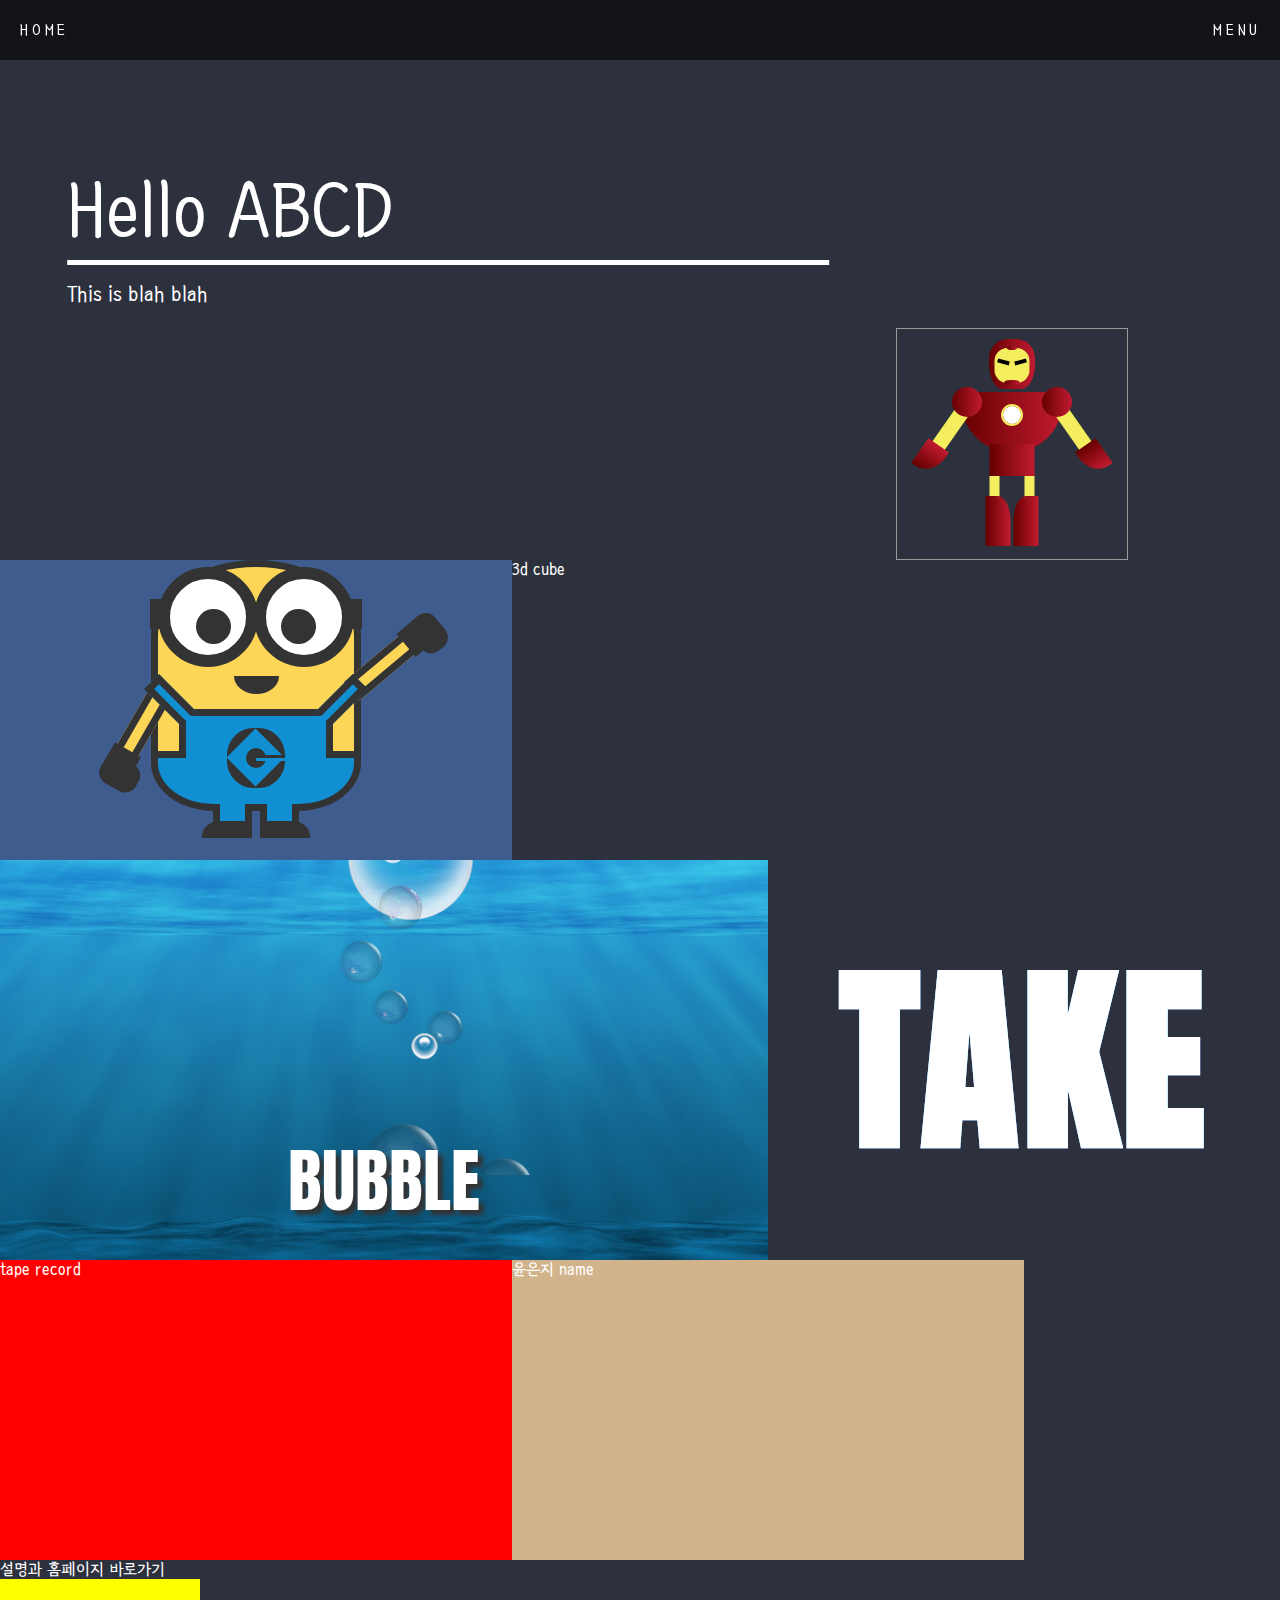
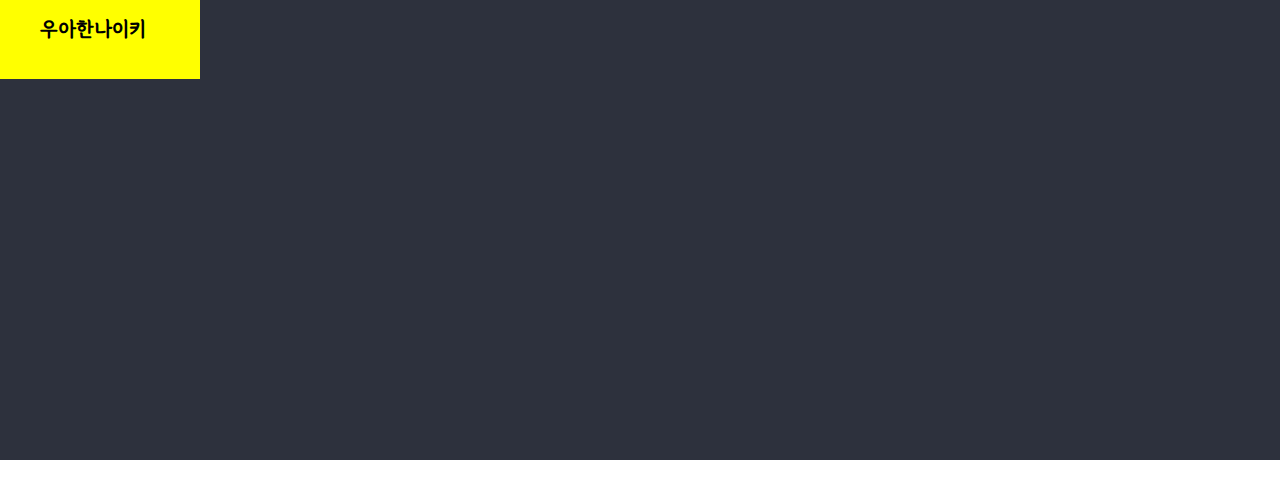
<file: index.html>
<!doctype html>
<html lang="ko">
<head>
  <meta charset="utf-8"/>
  <meta http-equiv="X-UA-Compatible" content="IE=Edge"/>
  <meta name="viewport" content="width=device-width, initial-scale=1"/>
  <link rel="shortcut icon" href="./images/favicon.png"/>
  <link rel="stylesheet" href="./css/style2.css"/>
  <link href="https://stackpath.bootstrapcdn.com/font-awesome/4.7.0/css/font-awesome.min.css" rel="stylesheet" integrity="sha384-wvfXpqpZZVQGK6TAh5PVlGOfQNHSoD2xbE+QkPxCAFlNEevoEH3Sl0sibVcOQVnN" crossorigin="anonymous">
	<title>홈페이지</title>
</head>
<body>
  <div class="wrapper">

    <!--header-->
    <header>
     	<ul>
			<li><a href="#">HOME</a></li>
			<li><a href="#">MENU</a>
				<ul>
					<li><a href="#">HOME</a></li>
					<li><a href="#">LANDING</a></li>
					<li><a href="#">GENERIC</a></li>
					<li><a href="#">ELEMENTS</a></li>
					<li><a href="#">GET STARTED</a></li>
					<li><a href="#">LOG IN</a></li>
				</ul>
			</li>
		</ul>

    </header>

	<div class="fake_header"></div>

    <!--navigation main/character-->
    <nav>
      <div class="main">
        <div class="maindoor">Hello ABCD</div>
        <div class="mainscript"><br>This is blah blah</div>
      </div>
      <div class="main_char">

        <!--main_char : ironman-->
        <div class="ironman_wrap">
    			<div class="window">
  				  <div class="helmet">
    					<div class="helmet_in"></div>
    					<div class="helmet_mouth"></div>
    		  	</div>
    				<div class="armor">
    					<div class="acro"></div>
    					<div class="forearm left"></div>
    					<div class="forearm right"></div>
    				</div>
    				<div class="thigh">
    					<div class="calf left"></div>
    					<div class="calf right"></div>
    				</div>
    				<div class="fire"></div>
    			</div>
    		</div>
      </div>
    </nav>

    <!--section study-->
    <section class="study">

      <!--study minions-->
      <div class="box box1">
        <div class="minions_wrap">

      		<svg class="h1" version="1.1" id="Layer_1" xmlns="http://www.w3.org/2000/svg" xmlns:xlink="http://www.w3.org/1999/xlink" x="0px" y="0px"
      		 width="80px" height="80px" viewBox="0 0 300 300" style="enable-background:new 0 0 300 300;" xml:space="preserve">
      			<path style="fill:#33CCCC" d="M150.25,145.5C150.111,107.909,203,107.517,203,144s-50.861,65.504-50.861,65.504
      		S97.5,181.483,97.5,145S150.25,109.017,150.25,145.5"/></svg>
      		<svg class="h2" version="1.1" id="Layer_1" xmlns="http://www.w3.org/2000/svg" xmlns:xlink="http://www.w3.org/1999/xlink" x="0px" y="0px"
      		 width="80px" height="80px" viewBox="0 0 300 300" style="enable-background:new 0 0 300 300;" xml:space="preserve">
      			<path style="fill:#33CCCC" d="M150.25,145.5C150.111,107.909,203,107.517,203,144s-50.861,65.504-50.861,65.504
      		S97.5,181.483,97.5,145S150.25,109.017,150.25,145.5"/></svg>
      		<div class="body">
      			<div class="eye left"></div>
      			<div class="eye right"></div>
      			<div class="mouth"></div>
      			<div class="pants">
      				<div class="top"></div>
      				<div class="leg left">
      					<div class="foot"></div>
      				</div>
      				<div class="leg right">
      					<div class="foot"></div>
      				</div>
      			</div>
      			<div class="arm left">
      				<div class="fist"></div>
      			</div>
      			<div class="arm right">
      				<div class="fist"></div>
      			</div>
      			<div class="logo">
      				<div class="logo_in"></div>
      			</div>
      		</div>
      	</div>
      </div>


      <div class="box box2">3d cube</div>

	  <!-- study bubble -->
      <div class="box box3">
		<div class="deepsea">
			<div class="bubble"></div>
			<div class="title">BUBBLE</div>
		</div>
	 </div>

      <div class="box box4">
		<a href="#" class="take">TAKE</a>
	</div>
      <div class="box box5">tape record</div>
      <div class="box box6">윤은지 name</div>
      <div class="box other">설명과 홈페이지 바로가기
        <ul id="woowa_nike">
          <li>
            <a href="./pages/woowa_nike/index_woowa_nike.html" target="blank">
              우아한나이키
            </a>
          </li>
        </ul>

      </div>
    </section>

    <!--section board-->
    <section class="board">
      <div class="guestbook"></div>
      <div class="contact"></div>
    </section>

    <!--footer-->
    <footer>
      icon
    </footer>
  </div>
</body>
</html>
</file>
<file: css/style2.css>
@charset="utf-8";
@import url('https://fonts.googleapis.com/css?family=Anton&display=swap');
@font-face{
font-family: beled;
src: url(../font/beled.ttf) format("truetype"),
		url(../font/beled.woff) format("woff"),
		url(../font/beled.eot) format("embedded-opentype");
}

*{margin: 0; padding: 0; font-family: beled; color:#fff;}
ul, li{list-style: none;}
a{text-decoration: none; color: #fff;}
label{
	color: #fff;
	display: block;
	letter-spacing: 0.25em;
	margin-bottom: 5px;
}

.wrap{
	width: 100%;  height: auto;
	margin : 0 auto;
	position: relative;
	}

/*header*/
header{
	width: 100%; height: 60px;
	background: rgba(0, 0, 0, 0.6);
	font-size: 15px;
	line-height: 60px;
	letter-spacing: 0.25em;
	position: fixed;
	left: 0; top: 0;
	z-index: 2;
}
	header a:hover{color: #87f5f5;}

	header > ul > li{width: 47px;}
	header > ul > li:first-child{position:absolute; left: 20px;}
	header > ul > li:last-child{position: absolute; right: 20px;}

	header > ul > li > ul{
		width: 250px;
		position: absolute;
		right: 0;
		top: 100%;
		z-index: 1;
		text-align: center;
		background-color: #2A2F4A;
	}
	header > ul > li > ul > li{
		opacity: 0;
		line-height: 0px;
		transition: all 0.6s;
	}
	header > ul > li:hover > a{color:#87f5f5;}
	header > ul > li:hover > ul > li{opacity: 1; line-height: 60px;}
	header > ul > li:hover > ul{border: 1px solid #fff;}
	header > ul > li > ul > li > a{
		display: block;
		width: 100%; height: 100%;
	}

	.fake_header{width: 100%; height: 60px; background-color: #2D313D;}

/*navigation*/
nav{
		width: 100%; height: 500px;
		background-color: #2D313D;
		position: relative;
}
	nav .main{
		width: 70%; height:500px;
		position:absolute;
		top: 0; left: 0;
		animation: unveil 3500ms;
	}
			@keyframes unveil{
				0%{opacity: 0;}
				100%{opacity: 1;}
			}
		.main .maindoor{
			width: 85%; height: 200px;
			position: absolute;
			left: 50%;
			transform: translateX(-50%);
			border-bottom: 5px solid #fff;
			font-size: 70px;
			line-height: 300px;
		}
		.main .mainscript{
			width: 85%; height: 300px;
			position: absolute;
			top: 200px; left: 50%;
			transform: translateX(-50%);
			font-size: 20px;
		}
	nav .main_char{
		width: 30%; height: 500px;
		position: absolute;
		top:0; right: 0;
	}
		/*navigation_ironman*/
		.main_char .ironman_wrap{
			width: 230px; height: 230px;
			position: absolute;
			bottom: 0; left: 0;
			border: 1px solid #999;
		}
			.main_char .window{
				width: 230px; height: 230px;
				position: absolute;
				animation: shake 7s 2s ease-out infinite;
				}
				@keyframes shake{
				0%{top:0;left:0;}
				71%{top:0;left:-2px;}
				72%{top:0;left:3px;}
				73%{top:0;left:-2px;}
				74%{top:0;left:3px;}
				75%{top:0;left:-2px;}
				76%{top:0;left:3px;}
				77%{top:0;left:-2px;}
				78%{top:0;left:3px;}
				79%{top:0;left:-2px;}
				80%{top:0;left:0px;}
				100%{top:-100px;}
				}

				.window .helmet{
					width: 46px; height: 50px;
					background: linear-gradient(to left, #C11B31 , #660000);
					border-radius: 40% 40% 30% 30% / 40% 40% 50% 50%;
					position: absolute;
					top: 10px; left: 50%;
					transform: translateX(-50%);
				}
				.window .helmet:after{
					content: '';
					display: block;
					width: 10px; height: 4px;
					background: linear-gradient(to left, #C11B31 , #660000);
					border-radius: 60%;
					position: absolute;
					top: 6.8px; left: 50%;
					transform: translateX(-50%);
				}
					.helmet .helmet_in{
						width: 35px; height: 35px;
						background-color: #F4ED5E;
						border-radius: 37%;
						position: absolute;
						top: 18%; left: 50%;
						transform: translateX(-50%);
					}
					.helmet .helmet_in:before,
					.helmet .helmet_in:after{
						content: '';
						display: block;
						width: 12px; height: 3.5px;
						background-color: #000;
						position: absolute;
						top: 12px;
						animation: angry 7s 2s infinite;
					}
					.helmet .helmet_in:before{left: 3px; transform: rotate(15deg);}
					.helmet .helmet_in:after{right: 3px; transform: rotate(-15deg);}

					@keyframes angry{
						100%{background-color: #0FF7E3;}
					}
					.helmet .helmet_mouth{
						width: 15px; height: 5px;
						background: linear-gradient(to left, #C11B31 , #660000);
						border-radius: 40%;
						position: absolute;
						bottom: 4px; left: 50%;
						transform: translateX(-50%);
					}

				.window .armor{
					width: 100px; height: 60px;
					background: linear-gradient(to left, #C11B31 , #660000);
					border-radius: 0 0 50% 50% / 0 0 80% 80%;
					position: absolute;
					top: 63px; left: 50%;
					transform: translateX(-50%);
				}
				.window .armor:after,
				.window .armor:before{
					content:'';
					display: block;
					width: 30px; height: 30px;
					border-radius: 50%;
					background: linear-gradient(to left, #C11B31 , #660000);
					position: absolute;
					top: -5px;
				}
				.window .armor:after{left:-10px;}
				.window .armor:before{right:-10px;}

					.armor .acro{
						width: 18px; height: 18px;
						border-radius: 50%;
						background-color: #fff;
						position: absolute;
						top: 14px; left: 50%;
						transform: translateX(-50%);
						animation: acro 300ms infinite;
					}
					@keyframes acro{
						100%{background-color: #B3EBEF; }
					}

					.armor .acro:before{
						content: ''; display: block;
						width: 18px; height: 18px;
						border-radius: 50%;
						position: absolute;
						top: -2px; left: 50%;
						transform: translateX(-50%);
						border: 2px solid #F4ED5E;}

					.armor .forearm{
						width: 65px; height: 15px;
						background-color: #F4ED5E;
						position: absolute;
						top: 0px;
						z-index: -1;
					}
					.armor .forearm.right{
						transform: rotate(55deg); right: -60px;
						animation: up1 7s 2s ease-out infinite;
						transform-origin: top left;
					}
					.armor .forearm.left{
						transform: rotate(-55deg); left: -60px;
						animation: up2 7s 2s ease-out infinite;
						transform-origin: top right;
					}
						@keyframes up1{
						80%{transform: rotate(55deg);}
						100%{transform: rotate(-70deg); }
					}
						@keyframes up2{
						80%{transform: rotate(-55deg);}
						100%{transform: rotate(70deg); }
					}
					.armor .forearm:after{
						content:'';
						display: block;
						width: 30px; height: 25px;
						background: linear-gradient(to left, #C11B31 , #660000);
						position: absolute;
					}
					.armor .forearm.left:after{
						border-radius: 0 0 0 80% / 0 0 0 80%;
						top: -5px; left: -25px;
					}
					.armor .forearm.right:after{
						border-radius: 0 0 80% 0 / 0 0 80% 0;
						top: -5px; right: -25px;
					}
				.window .thigh{
					width: 45px; height: 32px;
					background: linear-gradient(to left, #C11B31 , #660000);
					position: absolute;
					top: 115px; left: 50%;
					transform: translateX(-50%);
				}
					.thigh .calf{
						width: 10px; height: 50px;
						background-color: #F4ED5E;
						position: absolute;
						top: 100%;
					}
					.thigh .calf.left{left: 0;}
					.thigh .calf.right{right: 0;}

					.calf:after{
						content:'';
						display: block;
						width: 25px; height: 50px;
						background: linear-gradient(to left, #C11B31 , #660000);
						position: absolute;
						top: 20px;
						z-index:2;
					}
					.calf.left:after{border-radius: 50% 0 0 0 / 50% 0 0 0; left: 24px;}
					.calf.right:after{border-radius: 0 50% 0 0 / 0 50% 0 0; right: 24px;}

					.fire{
						width: 17px; height: 30px;
						background-color: transparent;
						position: absolute;
						top: 100%; left: 50%;
						transform: translateX(-50%);
						border-style: solid;
						border-color: #fff transparent transparent transparent;
						border-width: 30px 8.5px 0 8.5px;
						animation: fire 7s 2s infinite;
						opacity: 0;
					}
					@keyframes fire {
						80%{opacity: 0;}
						100%{opacity: 0.5;}
					}

/*section_study*/
section.study{
	width: 100%; height: 1500px;
	background-color: #2D313D;
	position: relative;
}
	.study .box{position: absolute;}

	/*box1 _ minions*/
	.study .box1{
		width: 40%; height: 300px;
		top: 0; left: 0;
		background-color: #3F5C8F;
	}
	.box1 .minions_wrap{
		width: 300px; height: 300px;
		position: relative;
		left: 50%;
		transform: translateX(-50%);
	}
		.h1{
			position: absolute;
			top: 20%; left: 50%;
			animation: heart 2s infinite ease-in-out;
		}
			@keyframes heart{
				100%{top: -20%; left: 20%;}
			}
		.h2{
			position: absolute;
			top: 20%; left: 50%;
			animation: love 2s infinite ease-in;
		}
			@keyframes love{
				100%{top: -60%; left: 60%;}
			}
		.minions_wrap .body{
			width: 210px; height: 250px;
			background-color: #FDD657;
			border: 7px solid #333;
			border-radius: 50% 50% 30% 30% / 30% 30% 20% 20%;
			position: absolute;
			top: 0; left: 50%;
			transform: translateX(-50%);
			box-sizing: border-box;
		}
			.body .eye{
				width: 100px; height: 100px;
				border-radius: 50%;
				border: 12px solid #333;
				box-sizing: border-box;
				background-color: #fff;
				position: absolute;
			}
			.body:hover .eye.right:after{
				top: 0px; right: 20px;
			}
			.body:hover .eye.left:after{
				top: 0px; left: 20px;
			}

			.body .eye.left{top: 0; left: 0;}
			.body .eye.right{top: 0; right: 0;}

			.body .eye:after{
				content: '';
				display: block;
				width: 35px; height: 35px;
				background-color: #333;
				border-radius: 50%;
				position: absolute;
			}
			.body .eye.left:after{top: 30px; left: 26px;}
			.body .eye.right:after{top: 30px; right: 26px;}

			.body .eye:before{
				content: '';
				display: block;
				width: 20px; height: 30px;
				background-color: #333;
				position: absolute;
			}
			.body .eye.left:before{top: 20px; right: 100%;}
			.body .eye.right:before{top: 20px; left: 100%;}

			.body .mouth{
				width: 45px; height: 18px;
				background-color: #333;
				border-radius: 0 0 50% 50% / 0 0 100% 100%;
				position: absolute;
				top: 46%; left: 39%;
			}

				.body .mouth:after{
					content: '';
					display: block;
					width: 39.5px; height: 5px;
					background-color: #fff;
					position: absolute; left: 2.1px;
					opacity: 0;
				}

			.body:hover .mouth{
				width: 45px; height: 35px;
				background-color: #8D354A;
			}
			.body:hover .mouth:after{opacity: 1;}

			.body .pants{
				width: 210px; height: 60px;
				background-color: #108FD2;
				border-radius: 0 0 30% 30% / 0 0 80% 80%;
				border: 7px solid #333;
				box-sizing: border-box;
				position: absolute;
				bottom: -8px; left: -7px;
			}

				.pants:before{
					content:'';
					display: block;
					width: 140px; height: 35px;
					background-color: #108FD2;
					position: absolute;
					top: -30px; left: 28px;
					z-index: 1;
				}


				.body .pants .top{
					width: 140px; height: 35px;
					background-color: #108FD2;
					border: 7px solid #333;
					position: absolute;
					bottom: 100%; left: 50%;
					transform: translateX(-50%);
				}
					.pants .top:before,
					.pants .top:after{
						content: '';
						display: block;
						width: 45px; height: 7px;
						border: 7px solid #333;
						background-color: #108FD2;
						position: absolute;
						z-index: 2;
					}
					.pants .top:before{
						transform: rotate(45deg);
						bottom: 108%; right: 88.5%;
						border-right-color: transparent;
					}
					.pants .top:after{
						transform: rotate(-45deg);
						bottom: 108%; left:88.5%;
						border-left-color: transparent;
					}

				.pants .leg{
					width: 25px; height: 10px;
					border: 7px solid #333;
					background-color: #108FD2;
					position: absolute;
					top: 100%;
				}
					.pants .leg:after{
						content: '';
						display: block;
						width:25px; height: 10px;
						background-color: #108FD2;
						position: absolute;
						top: -10px;
					}
				.pants .leg.left{left:55px;}
				.pants .leg.right{right: 55px;}

					.pants .leg .foot{
						width: 50px; height: 17px;
						background-color: #333;
						position: absolute;
						top: 100%
					}
					.pants .leg.left .foot{border-top-left-radius: 35% 90%; right: -7px;}
					.pants .leg.right .foot{border-top-right-radius: 35% 90%; left: -7px;}
				.body .arm{
					width: 80px; height: 10px;
					border: 7px solid #333;
					background-color: #FDD657;
					position: absolute;
					top: 150px;
					z-index:-1;
				}
					.body .arm.left{
						right: 85%;
						transform: rotate(-60deg);
					}
					.body .arm.right{
						top: 115px;
						left: 95%;
						transform: rotate(-40deg);
						transform-origin: left top;
						animation: hi 250ms infinite alternate;
					}
						@keyframes hi{
							100%{transform: rotate(-20deg);}
						}

						.arm .fist{
							width: 40px; height: 30px;
							background-color: #333;
							position: absolute;
						}
						.arm.left .fist{
							top:-10px; right: 80%;
							border-top-left-radius: 12px;
						}
						.arm.right .fist{
							top:-10px; left: 80%;
							border-top-right-radius: 12px;
						}
							.arm .fist:before{
								content:'';
								display: block;
								width: 40px; height: 30px;
								background-color: #333;
								position: absolute;
								border-radius: 12px;
							}
							.arm.left .fist:before{
								transform: rotate(90deg);
								top: 5px; left: -5px;}

							.arm.right .fist:before{
								transform: rotate(90deg);
								top: 5px; right: -5px;}
					.body .logo{
						width: 58px; height: 60px;
						border-radius: 45%;
						background-color: #333;
						position: absolute;
						top: 161px; left: 50%;
						transform: translateX(-50%);
						z-index: 3;

					}
				.body .logo:after{
					content: '';
					display: block;
					width:41px; height: 41px;
					background-color: #108FD2;
					transform: rotate(-45deg);
					position: absolute;
					top: 9.2px; left: 8.3px;

					animation: led 300ms infinite;
				}
					@keyframes led{
						0%{background-color: #fff;}
						100%{background-color:#108FD2; }
					}
				.body .logo .logo_in{
						width: 20px; height: 20px;
						background-color: #333;
						border-radius: 50%;
						z-index: 4;
						position: absolute;
						top: 50%; left: 50%;
						transform: translate(-50%, -50%);
				}

				.logo .logo_in:before,
				.logo .logo_in:after{
					content: '';
					display: block;
					width: 29px; height: 3px;
					background-color: green;
					position: absolute;
					left: 10px;
				}
				.logo .logo_in:before{
					top:7px;
					background-color: #333;
				}
				.logo .logo_in:after{
					top:10px;
					background-color: #108FD2;

					animation: led 300ms infinite;
				}

					@keyframes led{
						0%{background-color: #fff;}
						100%{background-color:#108FD2; }
					}

	/*box2 _ 3dcube*/
	.study .box2{
		width: 60%; height: 300px;
		top: 0; left: 40%;
	}


	/*box3 _ bubble*/
	.study .box3{
		width: 60%; height: 400px;
		top: 300px; left: 0;
		overflow: hidden;
	}

	.study .box3 .deepsea{
		width: 100%; height: 100%;
		background-image: url(../images/deepsea.jpg);
		background-size: cover;
	}

		.study .box3 .deepsea .bubble{
			width: 50%; height: 100%;
			margin-bottom: 85px;
			background-color: transparent;
			background-image: url(../images/bubble_big.png), url(../images/bubble_medium.png), url(../images/bubble_mix.png);
			background-repeat: no-repeat;
			position: absolute;
			bottom: 0; left: 25%;
			animation: bubble 5s infinite;

		}

			@keyframes bubble{
				0%{opacity: 0.2;  background-position: 60px 300px, 50px 200px, 0px 500px;}
				100%{opacity: 1; background-position: -50px -400px, 100px -200px, -30px -400px;}
			}

		.study .box3 .deepsea .title{
			color: #fff;
			font-size: 70px;
			font-family: 'Anton', sans-serif;
			position: absolute;
			top: 80%; left: 50%;
			transform: translate(-50%, -50%);
			text-shadow: 5px 5px 4px #333;
		}



















	/*box4 _ TAKE glitch*/
	.study .box4{
		width: 40%; height: 400px;
		top:300px; left: 60%;
		position: relative;
	}
		.box4 .take{
		text-decoration: none;
		color: #fff;
		font-size: 200px;
		font-weight: bold;
		position: relative;
		font-family: 'Anton', sans-serif;
		letter-spacing: 5px;
		position: absolute;
		top: 50%; left: 50%;
		transform: translate(-50%, -50%);
	}

			.take:hover{
				animation: kkambbak 0.4s infinite;
			}

			@keyframes kkambbak{
				0%{opacity:1;}
				20%{opacity:1;}
				25%{opacity:0;}
				30%{opacity:1;color:#fff;}
				35%{opacity:1;color:#777;}
				60%{opacity:1;color:#777;}
				65%{opacity:1;color:#fff;}
				90%{opacity:1;}
				95%{opacity:0;}
				100%{opacity:1;}
			}

			.take:before,
			.take:after{
				content:'TAKE';
				display: block;
				position: absolute;
				top: 0; left: 0;
			}

			.take:before{color: #0ff; z-index: -1;}
			.take:after{color: #f0f; z-index: -2;}

			.take:hover:before{animation: twinkle 200ms ease-out infinite;}
			.take:hover:after{animation: twinkle 200ms ease-in reverse infinite;}

			@keyframes twinkle{
				20%{transform: translate(-2.5px, 2.5px);}
				40%{transform: translate(-2px, -2.5px);}
				60%{transform: translate(2.5px, 2.5px);}
				80%{transform: translate(2.5px, -2.5px);}
				100%{transform: translate(0);}
			}
	/*box5 _ tape record 미정*/
	.study .box5{
		width: 60%; height: 300px;
		top: 700px; left: 0;
		background-color: red;
	}
	/*윤은지 이름*/
	.study .box6{
		width: 40%; height: 300px;
		top: 700px; left: 40%;
		background-color: tan;
	}
	.study .other{
		width: 100%; height: 400px;
		top: 1000px;
	}





	#woowa_nike{
		width: 200px; height: 100px;
		background-color: yellow;
	}
	#woowa_nike li a{
		font-size: 20px;
		font-weight: bold;
		padding-left: 40px;
		line-height: 100px;
		color: #000;
	}
</file>
